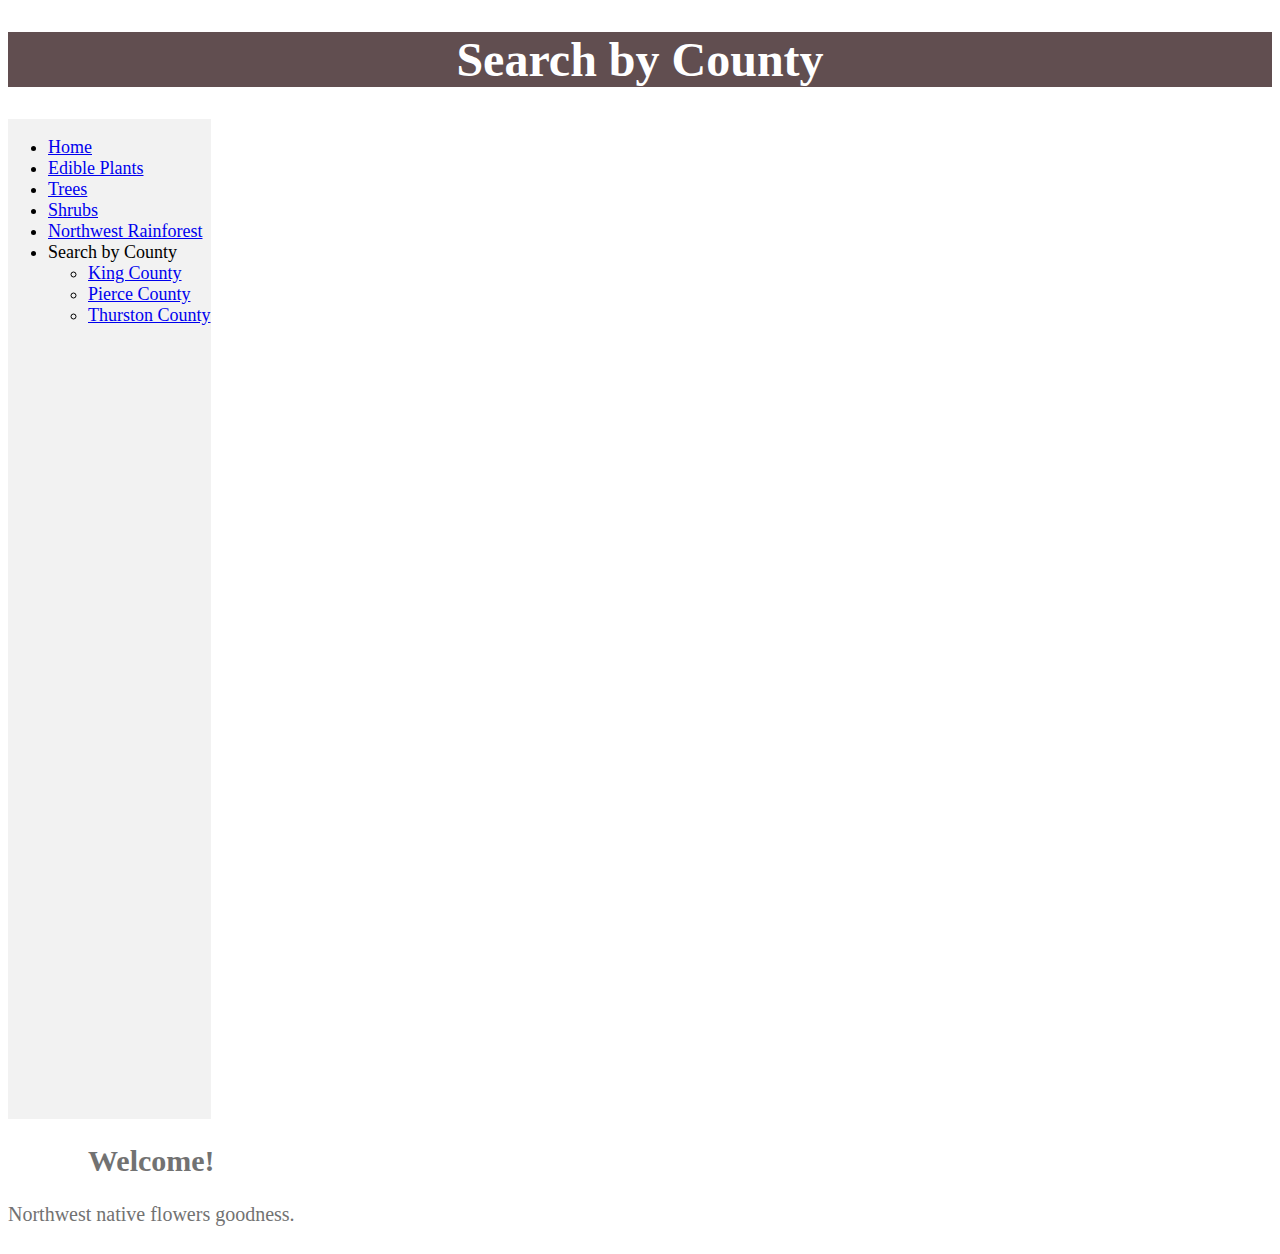
<file: fail.html>
<!DOCTYPE html>
<html>
  <head>
    <!-- Test Command -->
    <meta charset="utf-8">
    <title>Norwest Plant Directory</title>
    <link rel="stylesheet" href="style.css">
  </head>
  <body>
<!-- This is what the user sees -->
<!-- comment -->
<header>
  <h1>Search by County</h1>
</header>
<main>
  <div>
    <!-- Inside of the html file -->
    <nav>
    <ul>
      <li>
        <a href="index.html">Home</a>
      </li>
      <li>
        <a href="about.html">Edible Plants</a>
      </li>
      <li>
        <a href="help.html">Trees</a>
      </li>
      <li>
        <a href="shrubs.html">Shrubs</a>
      </li>
      <li>
        <a href="northwestrainforest.html">Northwest Rainforest</a>
      </li>
      <li>Search by County</li>
      <ul>
        <li> <a href="kingcounty.html">King County</a></li>
        <li><a href="piercecounty.html">Pierce County</a></li>
        <li><a href="thurstoncounty.html">Thurston County</a></li>
      </ul>
      </nav>
    </div>
    <div>
      <section>
        <h2>Welcome!</h2>
        <!-- <img src="washington.png" alt="washington" width="400"> -->
        <p>Northwest native flowers goodness.</p>
      </section>
    </div>
  </main>
</body>
</html>
</file>
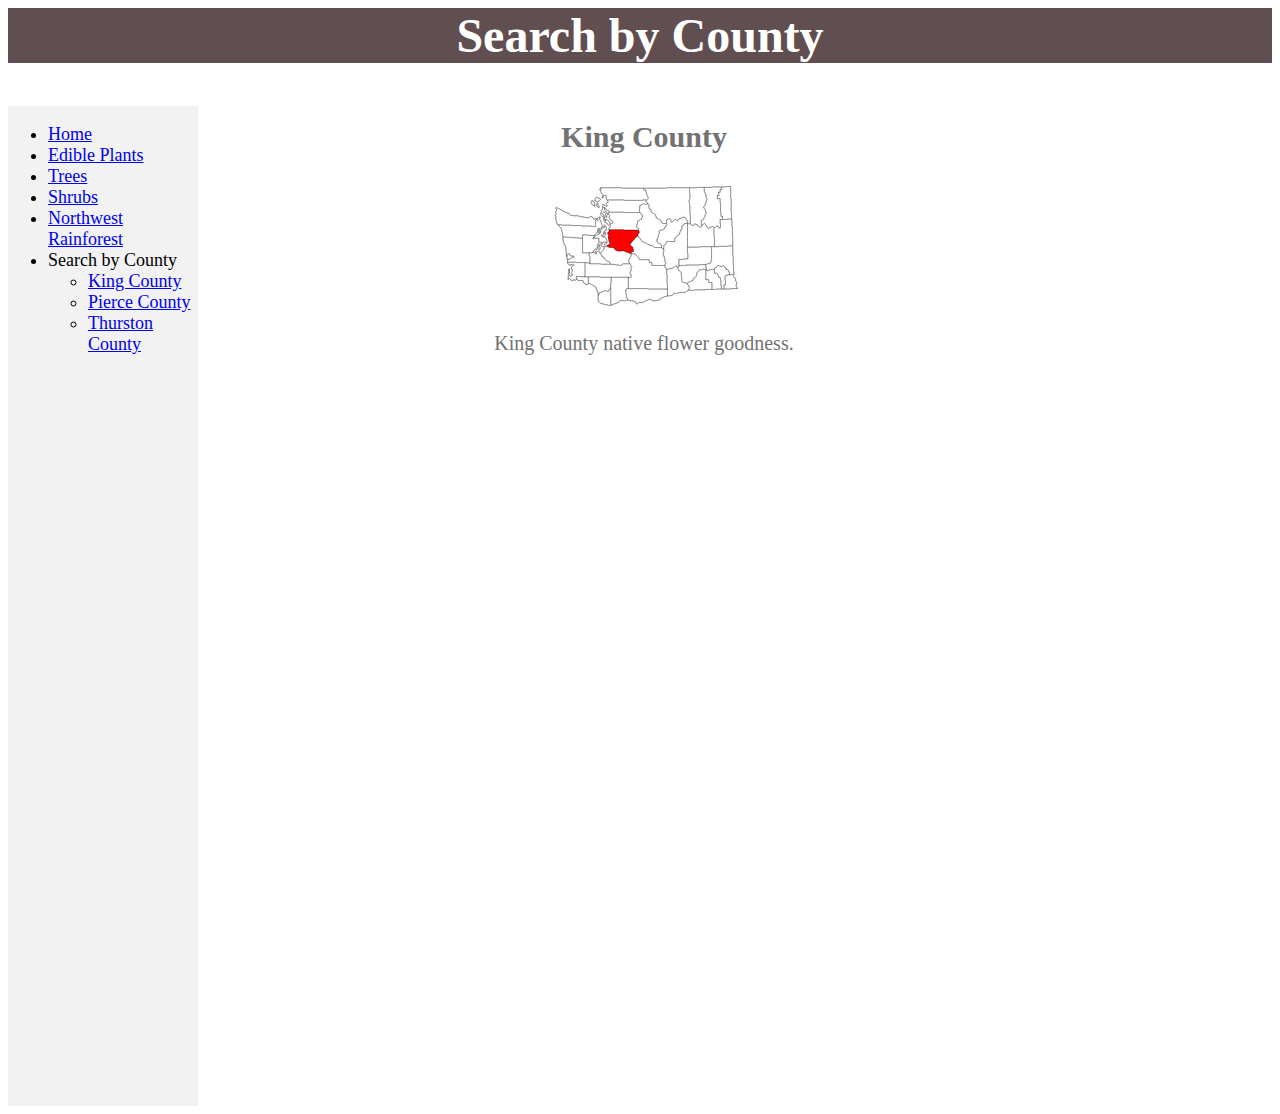
<file: kingcounty.html>
<html>
  <head>
    <!-- Test Command -->
    <meta charset="utf-8">
    <title>Norwest Plant Directory</title>
    <link rel="stylesheet" href="kingstyle.css">
  </head>
  <body>
<!-- This is what the user sees -->
<header>
  <h1>Search by County</h1>
</header>
<nav>
  <ul>
    <li>
      <a href="index.html">Home</a>
    </li>
    <li>
      <a href="about.html">Edible Plants</a>
    </li>
    <li>
      <a href="help.html">Trees</a>
    </li>
    <li>
      <a href="shrubs.html">Shrubs</a>
    </li>
    <li>
      <a href="northwestrainforest.html">Northwest Rainforest</a>
    </li>
    <li>Search by County</li>
    <ul>
      <li> <a href="kingcounty.html">King County</a></li>
      <li><a href="piercecounty.html">Pierce County</a></li>
      <li><a href="thurstoncounty.html">Thurston County</a></li>
    </ul>
  </nav>
  <section>
    <h2>King County</h2>
    <img src="kingcounty.png">
    <p>King County native flower goodness.</p>
  </section>
</body>
</html>
</file>
<file: style.css>
header {
  color: white;
  background-color: #614E50;
  text-align: center;
  font-size: 24px;
  font-family: serif;
  margin: 0px;
  display: block;
}
main{
  width: 100%;
}
section {
  color: #727272;
  text-align: center;
  font-size: 20px;
  margin-top: auto;
  padding-top: auto;
  width: auto;
  background-color: white;
  display: inline-block;
}
nav {
  color: black;
  background-color: #F2F2F2;
  text-align: left;
  font-size: 18px;
  height: 1000px;
  margin-top: auto;
  padding-top: auto;
  font-family: serif;
  width: auto;
  display: inline-block;
}
</file>
<file: kingstyle.css>
header {
  color: white;
  background-color: #614E50;
  text-align: center;
  font-size: 24px;
  font-family: serif;
  margin: 0px;
  display: block;
}
section {
  color: #727272;
  text-align: center;
  font-size: 20px;
  margin-top: 0 auto;
  padding-top: 0 auto;
  padding-left: 0px;
  width: 70%;
  background-color: white;
  display: inline-block;
}
nav {
  color: black;
  background-color: #F2F2F2;
  text-align: left;
  font-size: 18px;
  height: 1000px;
  margin-top: 0 auto;
  padding-top: 0 auto;
  font-family: serif;
  width: 15%;
  display: inline-block;
}
</file>
